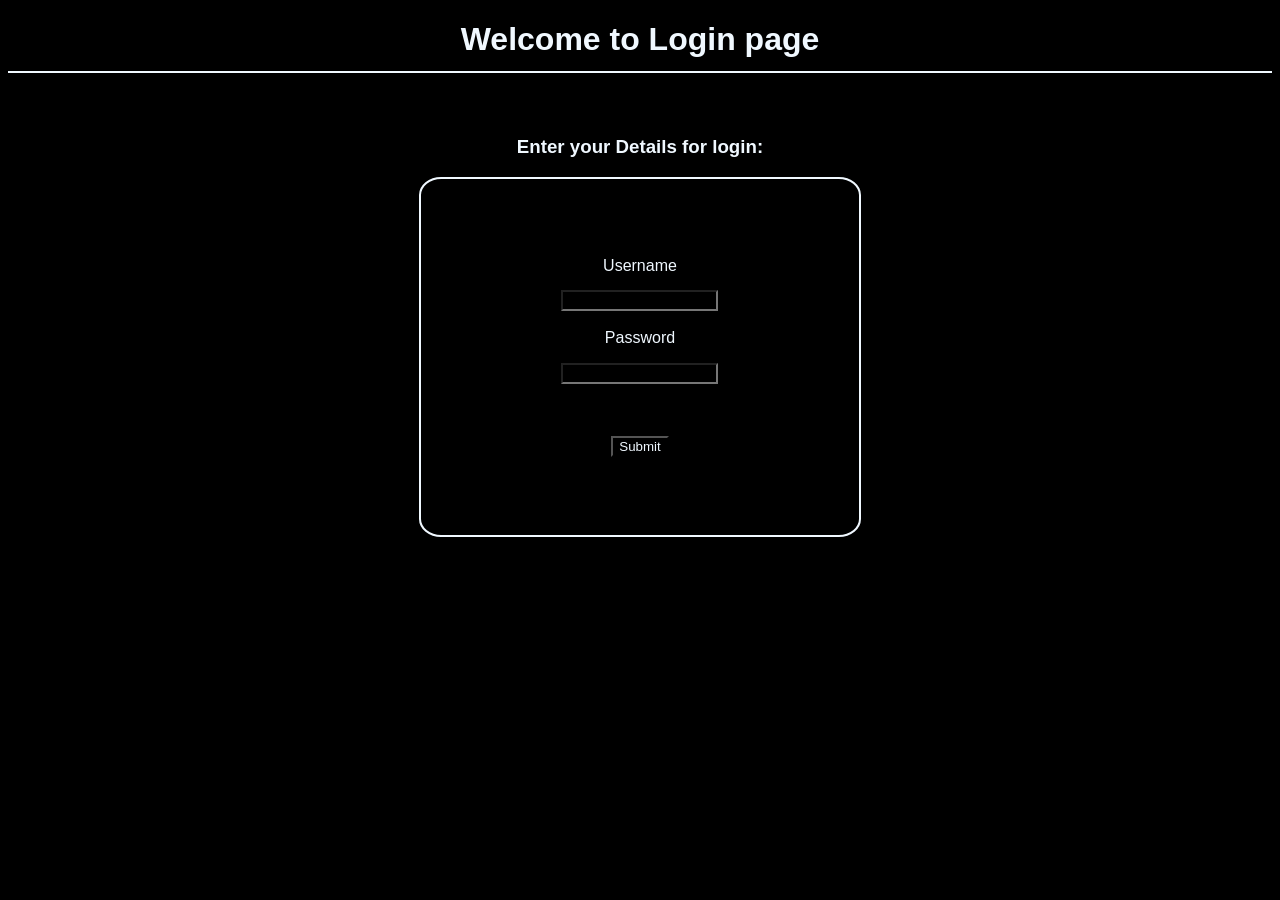
<file: index.html>
<!DOCTYPE html>
<html lang="en">
<head>
    <meta charset="UTF-8">
    <meta http-equiv="X-UA-Compatible" content="IE=edge">
    <meta name="viewport" content="width=device-width, initial-scale=1.0">
    <link rel="stylesheet" href="./src/style.css">
    <title>Document</title>
</head>
<body>
    <h1>Welcome to Login page</h1>
    <h3>Enter your Details for login: </h3>
    <div>
        <label for="un">Username</label>
        <input type="text" name="un" id="un">
        <br>
        <label for="pw">Password</label>
        <input type="password" name="pw" id="pw">
        <button onclick="login()">Submit</button>
    </div>

    <script src="./src/file.js"></script>
</body>
</html>
</file>
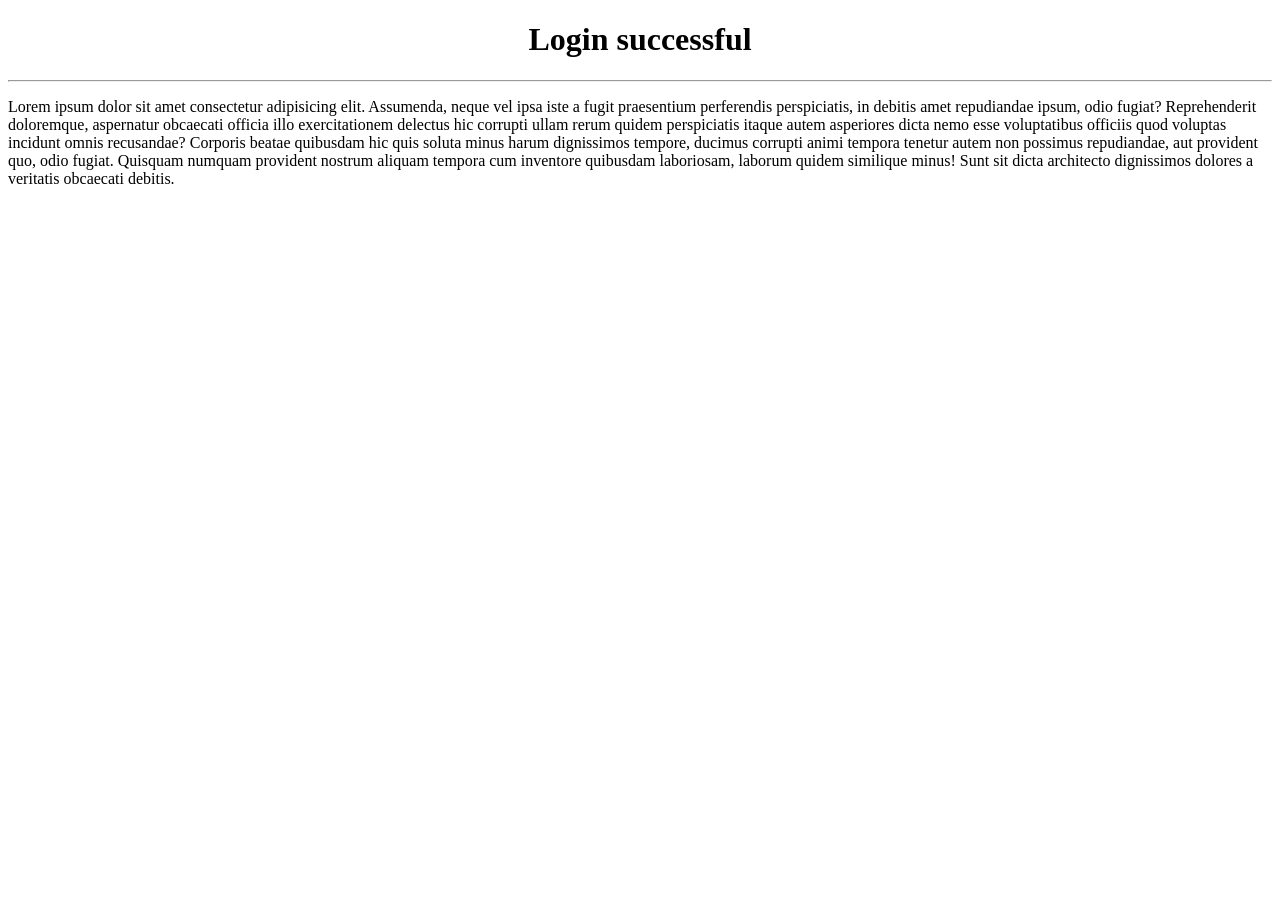
<file: src/action.html>
<!DOCTYPE html>
<html lang="en">
<head>
    <meta charset="UTF-8">
    <meta http-equiv="X-UA-Compatible" content="IE=edge">
    <meta name="viewport" content="width=device-width, initial-scale=1.0">
    <title>Document</title>

</head>
<body>

    <center><h1>Login successful</h1></center>
    <hr>
    <p>Lorem ipsum dolor sit amet consectetur adipisicing elit. Assumenda, neque vel ipsa iste a fugit praesentium perferendis perspiciatis, in debitis amet repudiandae ipsum, odio fugiat? Reprehenderit doloremque, aspernatur obcaecati officia illo exercitationem delectus hic corrupti ullam rerum quidem perspiciatis itaque autem asperiores dicta nemo esse voluptatibus officiis quod voluptas incidunt omnis recusandae? Corporis beatae quibusdam hic quis soluta minus harum dignissimos tempore, ducimus corrupti animi tempora tenetur autem non possimus repudiandae, aut provident quo, odio fugiat. Quisquam numquam provident nostrum aliquam tempora cum inventore quibusdam laboriosam, laborum quidem similique minus! Sunt sit dicta architecto dignissimos dolores a veritatis obcaecati debitis.</p>
    
</body>
</html>
</file>
<file: src/style.css>
*{
    background: #000;
    font-family: 'Gill Sans', 'Gill Sans MT', Calibri, 'Trebuchet MS', sans-serif;
    text-align: center;
    color: aliceblue;
    box-sizing: border-box;
}
h1{
    border-bottom: 2px solid aliceblue;
    padding-bottom: 1%;
}
h3{
    margin-top: 5%;
}
div{
    border: 2px solid aliceblue;
    width: 35%;
    height: 40vh;
    margin: 0 auto;
    display: flex;
    flex-direction: column;
    justify-content: center;
    align-items: center;
    border-radius: 5%;
}
input{
    margin-top: 3.5%;
}
button{
    margin-top: 12%;
}
</file>
